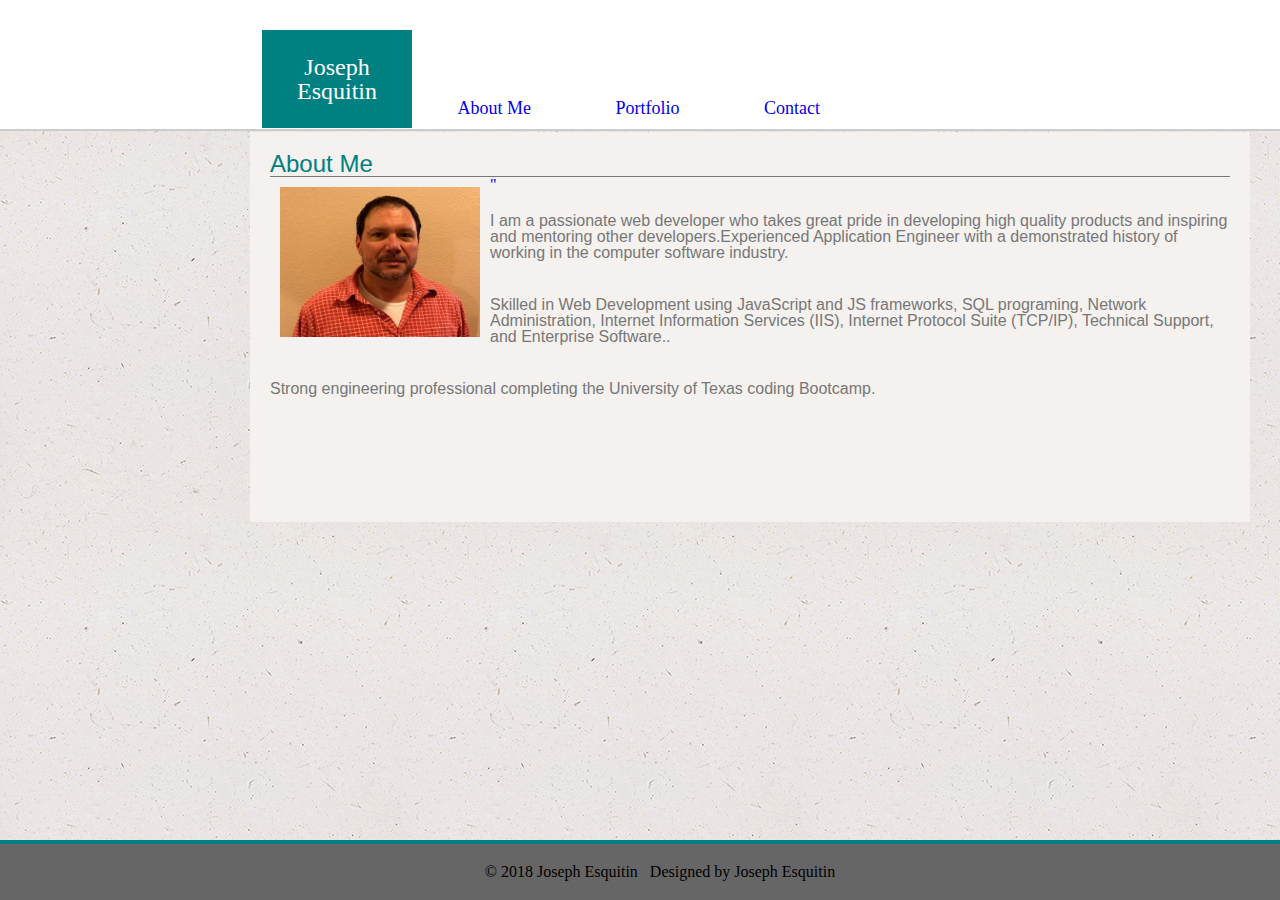
<file: index.html>
<!DOCTYPE html>
<html lang="en-us">

<head>
    <meta charset="UTF-8">
    <title>Joseph Bio</title>
    <link rel="stylesheet" type="text/css" href="assets/css/reset.css">
    <link rel="stylesheet" type="text/css" href="assets/css/style.css">
</head>

<body>
    <div class="container">
        <div class="head">
            <h1>Joseph Esquitin</h1>

            <nav class="menu">
                <a href="index.html">About Me</a>
                <a href="portfolio.html">Portfolio</a>
                <a href="contact.html">Contact</a>
            </nav>
        </div>

        <div class="wrapper">

            <h2>About Me</h2>

            <a href="https://www.linkedin.com/in/josephesquitin/">
"
                <img src="assets/images/profile.jpg" class="main-img" alt="Joseph Esquitin">
                 </a>

            <p>I am a passionate web developer who takes great pride in developing high quality products and inspiring and mentoring other developers.Experienced Application Engineer with a demonstrated history of working in the computer software industry. </p><br>

            <P>Skilled in Web Development using JavaScript and JS frameworks, SQL programing, Network Administration, Internet Information Services (IIS), Internet Protocol Suite (TCP/IP), Technical Support, and Enterprise Software.. </P> <br>

            <p>Strong engineering professional completing the University of Texas coding Bootcamp.</p>



        </div>

        <footer> &copy; 2018 Joseph Esquitin &nbsp; Designed by Joseph Esquitin </footer>

    </div>
</body>

</html>
</file>
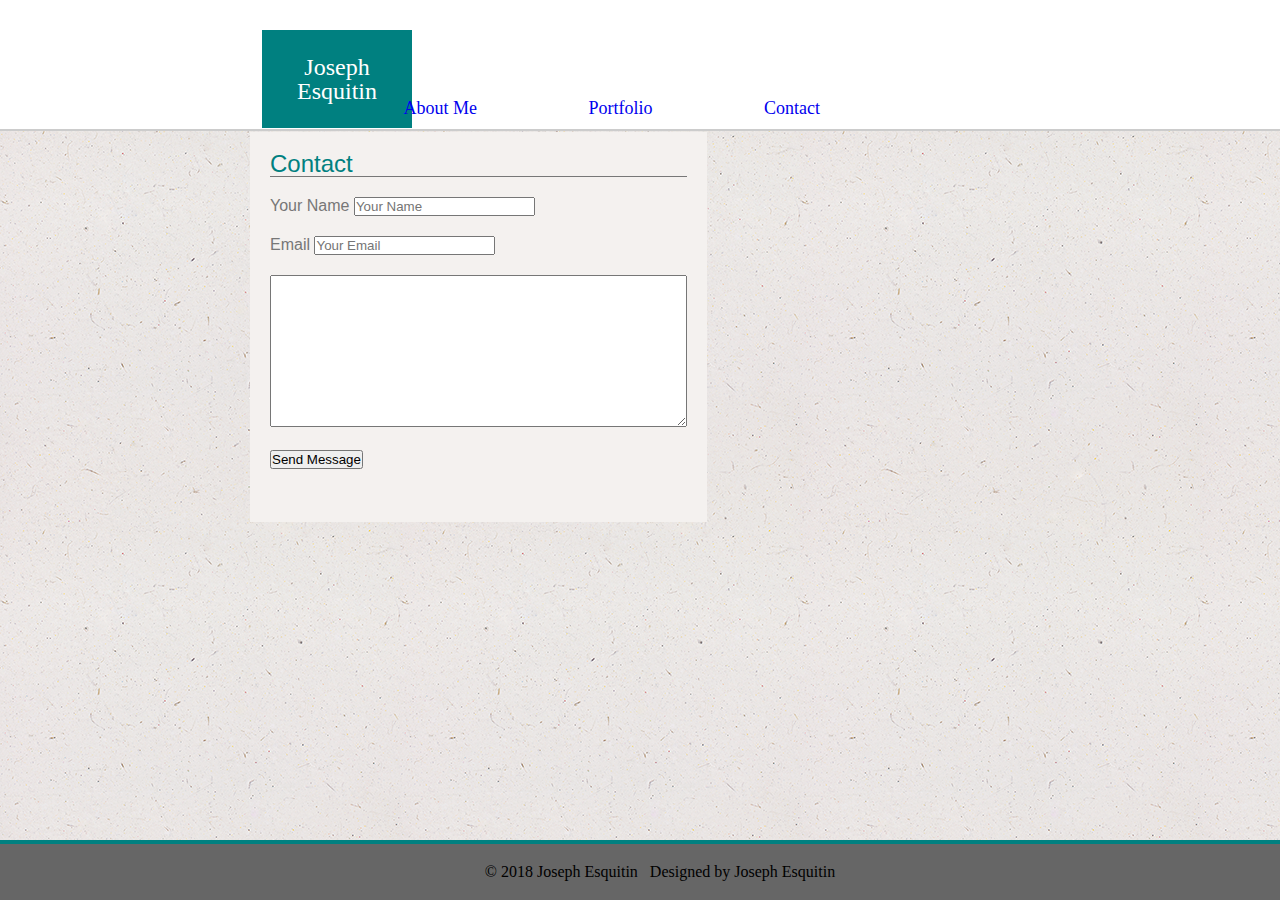
<file: contact.html>
<!DOCTYPE html>
<html lang="en-us">

<head>
    <meta charset="UTF-8">
    <title>Joseph Bio</title>
    <link rel="stylesheet" type="text/css" href="assets/css/reset.css">
    <link rel="stylesheet" type="text/css" href="assets/css/style.css">
</head>

<body id="contact">
    <div class="container">
        <div class="head">
            <h1>Joseph Esquitin</h1>

            <nav class="menu">
                <a href="index.html">About Me</a> &nbsp; &nbsp; &nbsp;
                <a href="about.html">Portfolio</a> &nbsp; &nbsp; &nbsp;
                <a href="contact.html">Contact</a>
            </nav>
        </div>

        <div class="wrapper">

            <h2>Contact</h2>
            <form action="action_page.php">
                <p>
                    <label for="name">Your Name</label>
                    <input type="text" id="name" name="yourname" placeholder="Your Name">
                </p>
                <P>
                    <label for="email">Email</label>
                    <input type="text" id="email" name="email" placeholder="Your Email">
                </P>
                <p>
                    <label for="message"></label>
                    <textarea id="message" name="message"  cols="50" rows="10" required></textarea>
                </p>

                <p>
                    <input id="submit" type="submit" name="submit" value="Send Message">
                </p>


            </form>


        </div>

        <footer> &copy; 2018 Joseph Esquitin &nbsp; Designed by Joseph Esquitin </footer>

    </div>
</body>

</html>
</file>
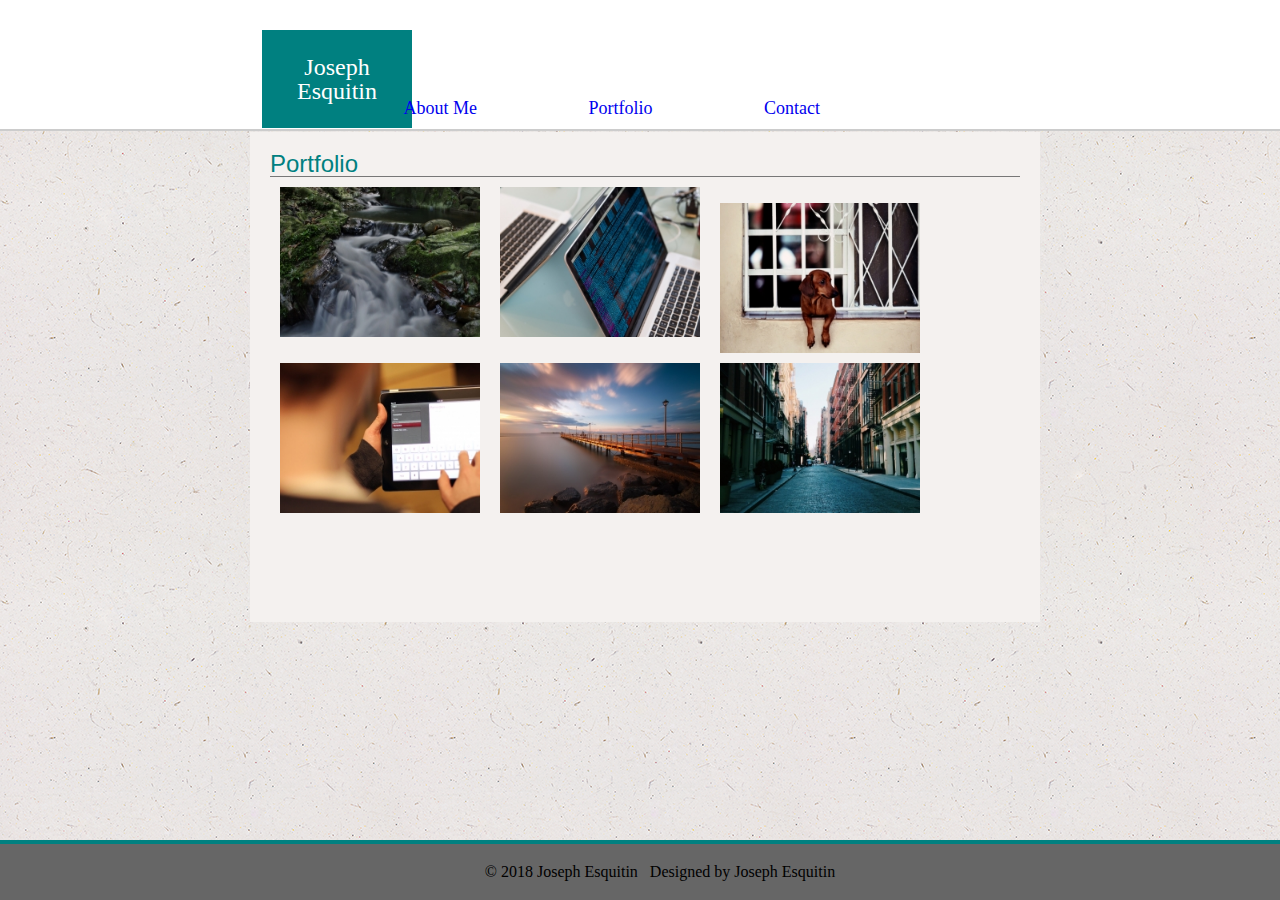
<file: portfolio.html>
<!DOCTYPE html>
<html lang="en-us">

<head>
    <meta charset="UTF-8">
    <title>Joseph Bio</title>
    <link rel="stylesheet" type="text/css" href="assets/css/reset.css">
    <link rel="stylesheet" type="text/css" href="assets/css/style.css">
</head>

<body id="portfolio">
    <div class="container">
        <div class="head">
            <h1>Joseph Esquitin</h1>

            <nav class="menu">
                <a href="index.html">About Me</a> &nbsp; &nbsp; &nbsp;
                <a href="portfolio.html">Portfolio</a> &nbsp; &nbsp; &nbsp;
                <a href="contact.html">Contact</a>
            </nav>
        </div>

        <div class="wrapper resize">

            <h2>Portfolio</h2>

            <a href="https://placeholder.com">
                        <img src="assets/images/whiteWater.jpg"  alt="White Water" class="image">
                    </a>
            <a href="https://placeholder.com">
                        <img src="assets/images/computer.jpg"  alt="Computer games" class="image">
                    </a>
            <a href="https://placeholder.com">
                        <img src="assets/images/dog.jpg" alt="Steets" class="image">
                    </a>
            <a href="https://placeholder.com">
                        <img src="assets/images/ipad.jpg"  alt="Computer games" class="image">
                    </a>
            <a href="https://placeholder.com">
                        <img src="assets/images/water.jpg" alt="Water" class="image">
                    </a>
            <a href="https://placeholder.com">
                        <img src="assets/images/cityStreets.jpg" alt="steets" class="image">
                    </a>

        </div>

        <footer> &copy; 2018 Joseph Esquitin &nbsp; Designed by Joseph Esquitin </footer>
    </div>
</body>

</html>
</file>
<file: assets/css/style.css>
* {
    margin:0;
    padding:0;
}

 
body {
    background-image:url(/assets/images/ep_naturalwhite.png);
    box-sizing:border-box;
    overflow:hidden
}

.head {
    background-color:#ffffff;
    padding:30px;
    border-bottom:2px solid #cccccc

}

h1 {
    font-family: "Georgia", Times, Times New Roman;
    background-color:teal;
    padding:25px;
    width:100px;
    text-align: center;
    font-size:24px;
    margin-left: 232px;
    margin-bottom:-29px;
    color:#ffffff
}

.menu {
    float:right;
    position:relative;
    text-align: center;
    font-size:18px;
    margin-right:350px
    
}

a {
    text-decoration: none;
    margin-right:80px;
    

}

a:hover {
    color: red;
}

a:active {
    color: teal;
}


h2 {
    color:teal;
    font-family:"Arial", "helvetica Neue", Helvetica, soans-serif;
    font-size: 24px;
    border-bottom: 1px solid #777777;
}


.wrapper {
    max-width: 960px;
	height: 350px;
	margin: auto;
	background-color: #f4f1ef;
	margin-top: 75px;
	position: absolute;
    margin-left: 250px;
    top:57px;
    padding:20px;
    
 }


p {
    padding-top: 20px;
    font-family:"Arial", "Helvetica Neue", Helvetica, sans-serif;
    color:#777777;       
}


img {
    width: 200px;
	height: 150px;
    float: left;
    margin-top: 10px;
    margin-left:10px;
    margin-right:10px;
}

footer {
    background-color: #666666;
    padding: 20px;
    margin-top: 20px;
	position:absolute;
    bottom: 0;
    margin-bottom:0;
    width:100%;
    text-align:center;
    border-top:4px solid teal;
    z-index:200;
}


/************************************Portfolio Page*********************************/

/*image hover effect*/
#portfolio .image:hover {
    opacity: 0.5;
    filter: alpha(opacity=50); 
}

.resize {
    width:750px;
    height:450px;
    

}

/*************************************contact page**********************************/

/*hover submit button******/

#submit:hover {
    background-color:#9CFFD9
}
</file>
